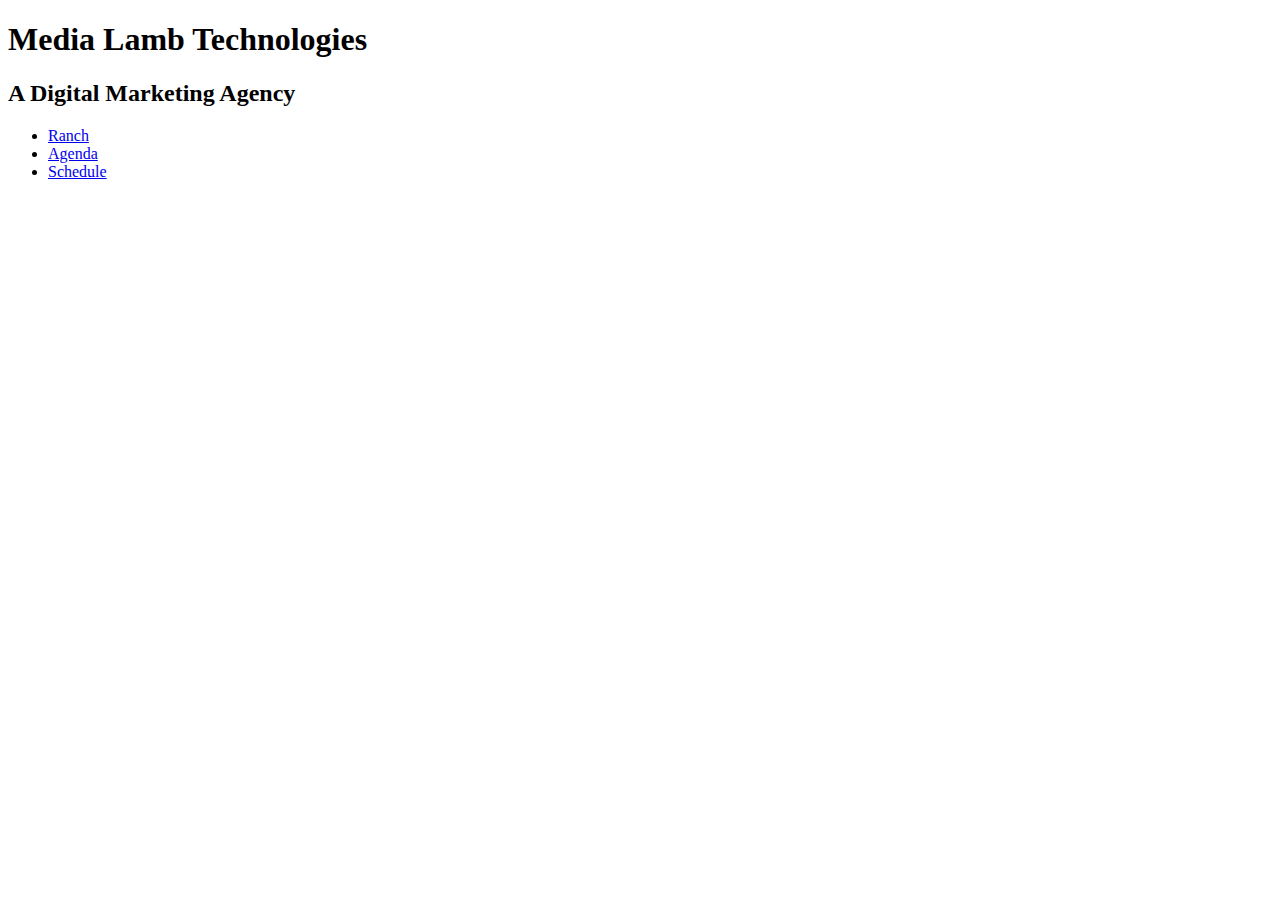
<file: index.html>
<!DOCTYPE html>
<html lang="en-us">
<head>
  <meta charset="UTF-8">
  <title>My First Website</title>
</head>

<body>
  <header>
    <h1>Media Lamb Technologies</h1>
    <h2>A Digital Marketing Agency</h2>
  </header>

  <nav>
    <ul>
      <li><a href="ranch/index.html">Ranch</a></li>
      <li><a href="#">Agenda</a></li>
      <li><a href="#">Schedule</a></li>
    </ul>
  </nav>

  <main>

  </main>

  <footer>

  </footer>

</body>
</html>
</file>
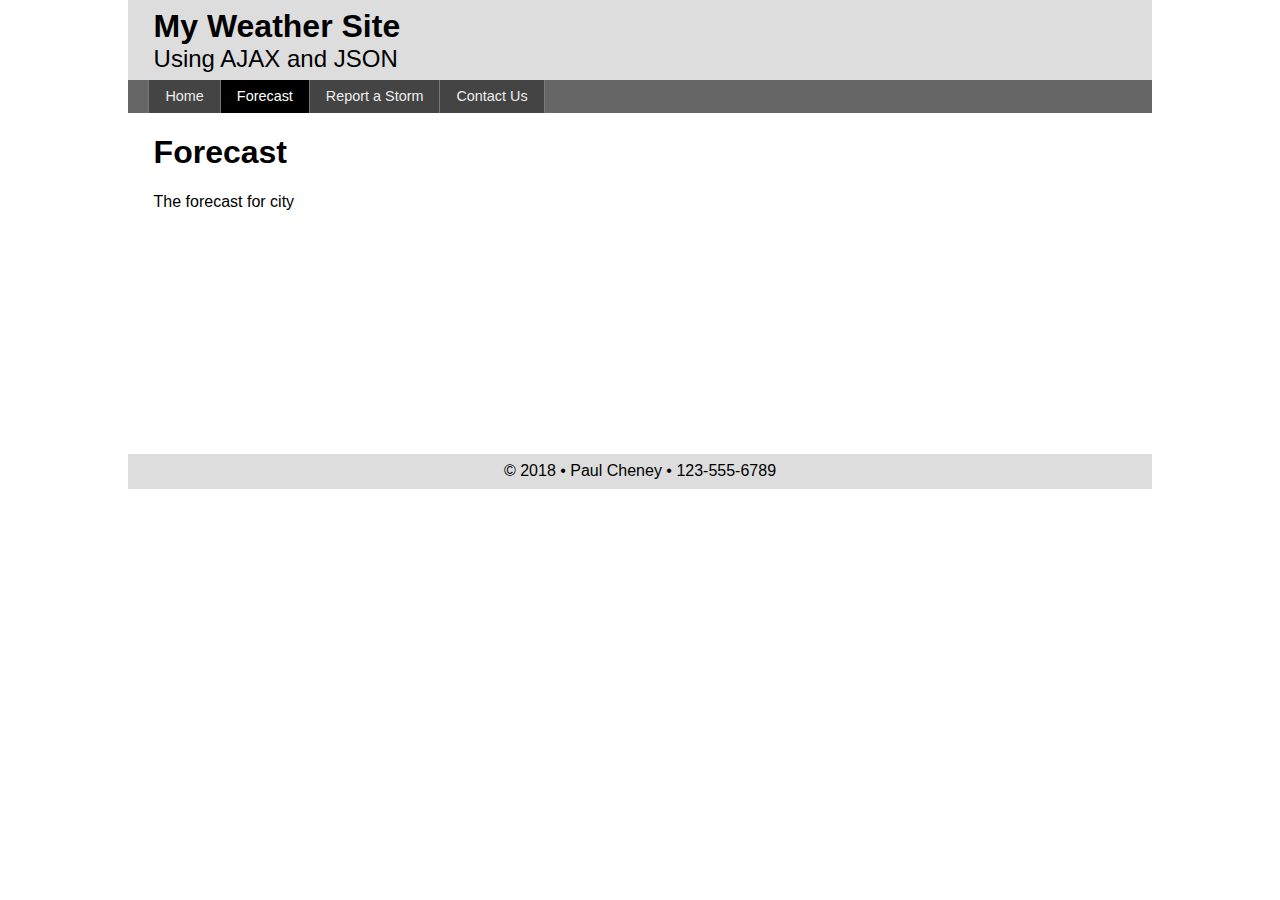
<file: JSON-start/index.html>
<!doctype html>
<html lang="en">
<head>
<meta charset="utf-8">
<meta name="description" content="Fill Me In">
<meta name="author" content="John Doe">

<!-- This start file was build by Paul Cheney  -->
<title>HTML5 Start Site by Paul Cheney</title>

<!-- TELLS PHONES NOT TO LIE ABOUT THEIR WIDTH & stops the font from enlarging when a phone is turned sideways-->
<meta name="viewport" content="width=device-width, initial-scale=1, maximum-scale=1">




<!-- STYLE SHEETS -->
<link href="css/normalize.css" rel="stylesheet">
<!-- phone-default -->
<link href="css/small.css" rel="stylesheet">
<!-- enhance-tablet -->
<link href="css/medium.css" rel="stylesheet">
<!-- enhance-desktop -->
<link href="css/large.css" rel="stylesheet">


     
</head>
<body>
<!-- HEADER HERE -->
	<header>
 <h1>My Weather Site</h1>
        <h2>Using AJAX and JSON</h2>
    </header>
    
    
<!-- NAVIGATION HERE -->
    <nav class="clearfix">
        <ul >
            <li><a href="#">Home</a></li>
            <li class="active"><a href="#">Forecast</a></li>
            <li><a href="#">Report a Storm</a></li>
            <li><a href="#">Contact Us</a></li>    
        </ul>
    </nav>
    
    
<!-- CONTENT HERE -->
    <main>
        <h1>Forecast</h1>
        <p>The forecast for <span id="place">city</span></p>

        
        
    </main>
    
<!-- FOOTER HERE -->   
    <footer>
        &copy; 2018 &bull; Paul Cheney &bull; 123-555-6789
    </footer>
<script src="js/scripts.js"></script>
</body>
</html>
</file>
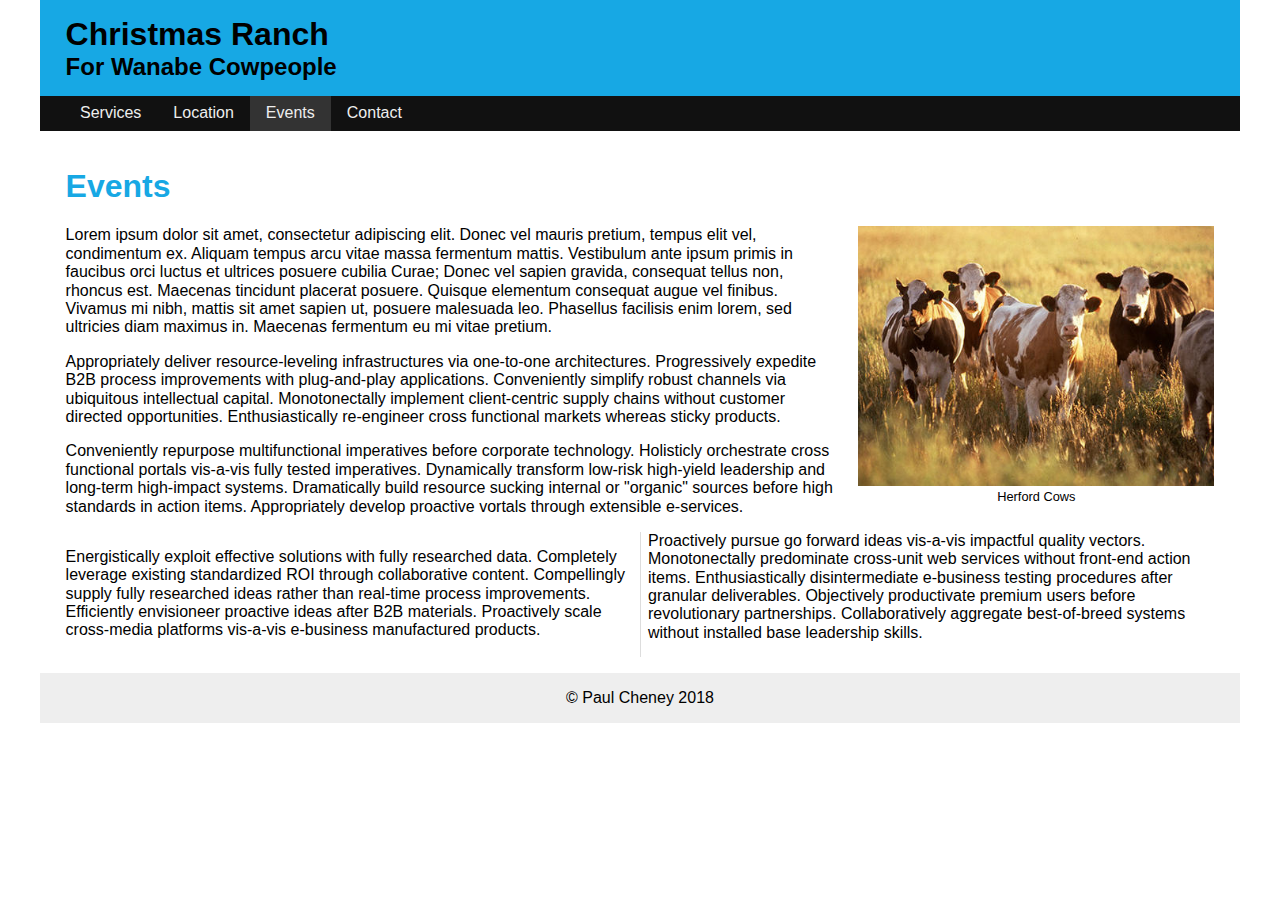
<file: ranch/index.html>
<!doctype html>
<html lang="en">
<head>
<meta charset="utf-8">
<meta name="description" content="Fill Me In">
<meta name="author" content="John Doe">
<meta name="viewport" content="width=device-width, initial-scale=1, maximum-scale=1">
<title>Events: Christmas Ranch</title>



<!-- STYLE SHEETS -->
<link rel="stylesheet" href="css/normalize.css">
<link rel="stylesheet" href="css/small.css">
<link rel="stylesheet" href="css/medium.css">
<link rel="stylesheet" href="css/large.css">

</head>

<body>
<body>
<header>
  <h1>Christmas Ranch</h1>
  <h2>For Wanabe Cowpeople</h2>
</header>
  
<nav class="clearfix">
<ul>
  <li><a href="index.html">Services</a></li>
  <li><a href="#">Location</a></li>
  <li class="active"><a href="#">Events</a></li>
  <li><a href="#">Contact</a></li>
</ul>
</nav>

<main>
    
    <h1>Events</h1>
    <figure>
      <img src="images/cows.jpg" alt="Herford Cows">
      <figcaption>Herford Cows</figcaption>
    </figure>
    
    <p>Lorem ipsum dolor sit amet, consectetur adipiscing elit. Donec vel mauris pretium, tempus elit vel, condimentum ex. Aliquam tempus arcu vitae massa fermentum mattis. Vestibulum ante ipsum primis in faucibus orci luctus et ultrices posuere cubilia Curae; Donec vel sapien gravida, consequat tellus non, rhoncus est. Maecenas tincidunt placerat posuere. Quisque elementum consequat augue vel finibus. Vivamus mi nibh, mattis sit amet sapien ut, posuere malesuada leo. Phasellus facilisis enim lorem, sed ultricies diam maximus in. Maecenas fermentum eu mi vitae pretium.</p>

    <div>
      <p>Appropriately deliver resource-leveling infrastructures via one-to-one architectures. Progressively expedite B2B process improvements with plug-and-play applications. Conveniently simplify robust channels via ubiquitous intellectual capital. Monotonectally implement client-centric supply chains without customer directed opportunities. Enthusiastically re-engineer cross functional markets whereas sticky products.</p>

      <p>Conveniently repurpose multifunctional imperatives before corporate technology. Holisticly orchestrate cross functional portals vis-a-vis fully tested imperatives. Dynamically transform low-risk high-yield leadership and long-term high-impact systems. Dramatically build resource sucking internal or "organic" sources before high standards in action items. Appropriately develop proactive vortals through extensible e-services.</p>
    </div>

    <div class="news">
      <p>Energistically exploit effective solutions with fully researched data. Completely leverage existing standardized ROI through collaborative content. Compellingly supply fully researched ideas rather than real-time process improvements. Efficiently envisioneer proactive ideas after B2B materials. Proactively scale cross-media platforms vis-a-vis e-business manufactured products.</p>

    <p>Proactively pursue go forward ideas vis-a-vis impactful quality vectors. Monotonectally predominate cross-unit web services without front-end action items. Enthusiastically disintermediate e-business testing procedures after granular deliverables. Objectively productivate premium users before revolutionary partnerships. Collaboratively aggregate best-of-breed systems without installed base leadership skills.</p>
    </div>
    
   

    
</main>

<footer>
&copy; Paul Cheney 2018
</footer>
</body>
</html>
</file>
<file: JSON-start/css/small.css>
/* Prevent adjustments of font size after orientation changes in IE on Windows Phone and in iOS.  */
html {-webkit-text-size-adjust: 100%; -ms-text-size-adjust: 100%;}

/*----------- apply a natural box layout model to all elements --------------*/
* { -moz-box-sizing: border-box; -webkit-box-sizing: border-box; box-sizing: border-box; }


/*----------- BODY --------------*/
body {
    font-size: 16px;
    font-family: Verdana, sans-serif;
}


/*----------- HEADER --------------*/
header {
    padding: .5rem 2%;
    background-color: #ddd;
}
header h1 {margin: 0;}
header h2 {margin: 0; font-weight: normal;}

/*----------- NAVIGATION --------------*/
nav {
    background-color: #666;
}
nav ul {
    list-style-type: none;
    padding: 0;
    margin: 0;
}
nav ul li {
    float: left;
    width: 25%;
}
nav ul li a {
    display: block;
    background-color: #444;
    color: #eee;
    border-left: 1px solid #777;
    padding: .5rem 0;
    text-decoration: none;
    font-size: .9rem;
    text-align: center;
}
nav ul li:first-child a {border-left: none;}

nav ul li a:hover {
    background-color: #eee;
    color: #333;
}
nav ul li.active a {
    background-color: #000;
    color: #fff;
}
/*----------- MAIN --------------*/
main {
    padding: 0 2%;
    min-height: 20rem;
}


/*----------- FOOTER --------------*/
footer {
    background-color: #ddd;
    padding: .5rem 2%;
    text-align: center;
}



/*----- Clearfix: Force an Element not to collapse -----*/
.clearfix:after {
  content: "";
  display: table;
  clear: both;
}
</file>
<file: JSON-start/css/medium.css>
/* 35em is also 560px (if basefont is 16px) */
@media only screen and (min-width: 35rem) {


/*----------- BODY --------------*/



/*----------- HEADER --------------*/



/*----------- NAVIGATION --------------*/
    nav ul {margin-left: 2%;}
    nav ul li {width: auto;}
    nav ul li:first-child a {border-left: 1px solid #777;}
    nav ul li:last-child a {border-right: 1px solid #777;}
    nav ul li a{padding: .5rem 1rem;}


/*----------- MAIN --------------*/



/*----------- FOOTER --------------*/
    
} /* end of media query */
</file>
<file: JSON-start/css/large.css>
/* 64em is also 1028px (if basefont is 16px) */
@media only screen and (min-width: 64rem) {

    header, nav, main, footer {
        max-width: 64rem;
        margin:auto;
    }

/*----------- BODY --------------*/



/*----------- HEADER --------------*/



/*----------- NAVIGATION --------------*/



/*----------- MAIN --------------*/



/*----------- FOOTER --------------*/
    
} /* end of media query */
</file>
<file: ranch/css/small.css>
/* small.css */
 * {
     -moz-box-sizing: border-box;
     -webkit-box-sizing: border-box;
     box-sizing: border-box;
 }

/* body rules */
body {
    font-family: Verdana, Geneva, Tahoma, sans-serif;
    font-size: 16px;
}

/* header rules */
header {
    background-color: #17a8e4;
    padding: 1rem 2%;
}

header h1 {
    margin: 0;
}

header h2 {
    margin: 0;
}

/* Navigation rules */
nav {
    background-color: #111;
}

nav ul {
    margin: 0;
    padding: 0;
}

nav li {
    list-style-type: none;
}

nav li.active {
    background-color: #333;
}

nav a {
    display: block;
    padding: .8rem 0;
    color: #eee;
    text-align: center;
    text-decoration: none;
}

nav a:hover {
    background-color: #444;
}

/* Main rules */
main {
    padding: 1rem 2%;
    display: block;
}

main h1 {
    color: #17a8e4;
}

main figure img {
    width: 100%;
}

main figure {
    width: 100%;
    margin: 0;
}

main figcaption {
    text-align: center;
    font-size: .8rem;
}

footer {
    text-align: center;
    padding: 1rem 2%;
    background-color: #eee;
}



.clearfix:after {
    content: "";
    display: table;
    clear: both;
}
</file>
<file: ranch/css/medium.css>
/* medium.css */

@media only screen and (min-width: 560px){
  nav li {
      float: left;
      width: 25%;
  }

  main figure {
      float: right;
      width: 48%;
      margin-left: 2%;
      padding-bottom: .5rem;
  }

  div.news{
      clear: both;
      column-count: 2;
      column-rule: 1px solid #ddd;
  }
} /* end of media query section */
</file>
<file: ranch/css/large.css>
/* large.css */

@media only screen and (min-width: 1028px){
    footer,
    header,
    nav,
    main {
        max-width: 75rem;
        margin: auto;
    }
    nav ul {
        padding-left: 2%;
    }
    nav li {
        width: auto;
    }

    nav a {
        padding: .5rem 1rem;
    }

    main figure {
        width: 31%;
    }
} /* end of media query */
</file>
